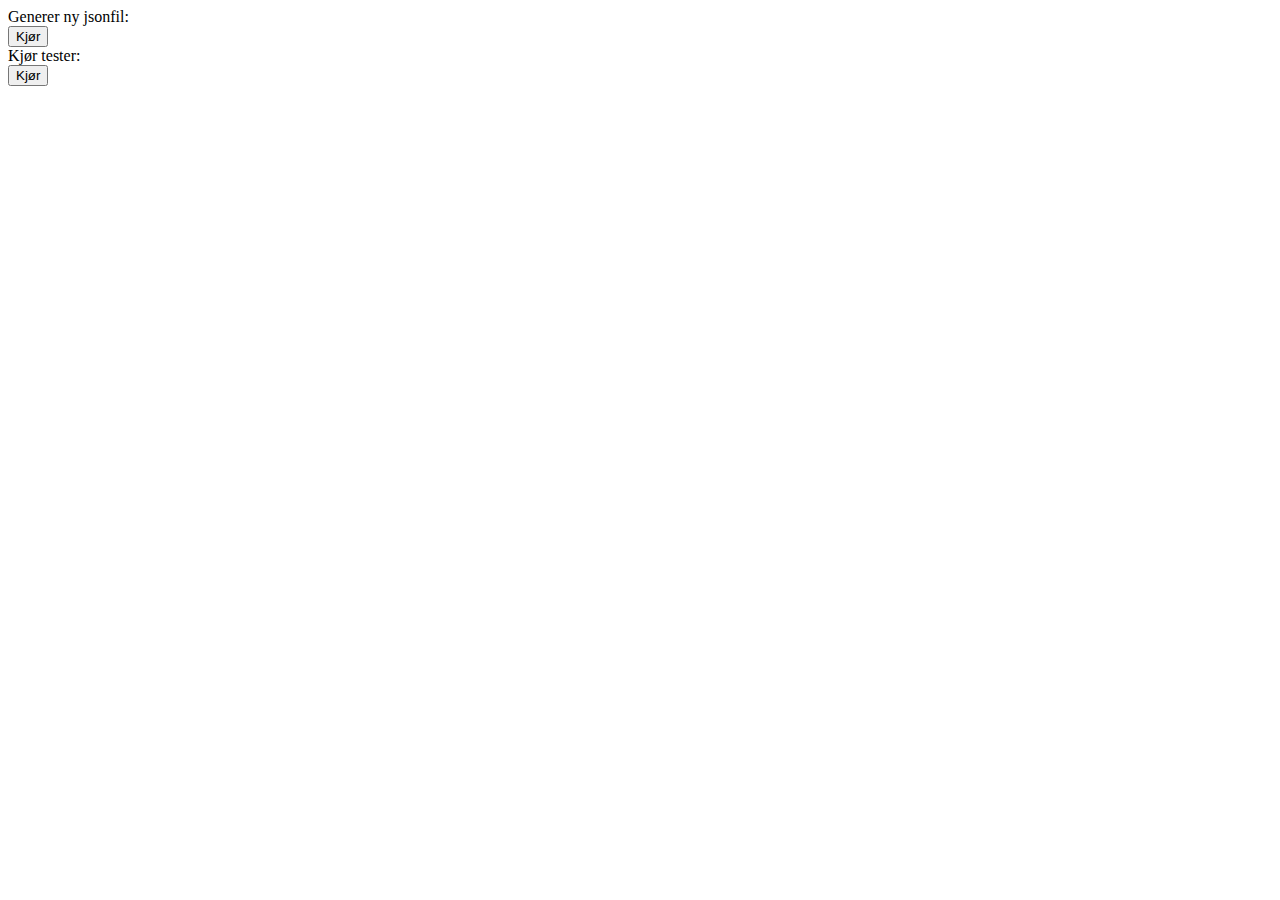
<file: phpadminpage.html>
<!DOCTYPE html>
<html>
<head>
<meta charset="UTF-8">

    <title>Skoleruter</title>

</head>
    <body>
Generer ny jsonfil:
<form action="php/newCreateJSON.php" method="POST">
<input type="submit" value="Kjør"/>
</form>

Kjør tester:
<form action="php/TestPHP.php" method="POST">
<input type="submit" value="Kjør"/>
</form>

</body>
</html>
</file>
